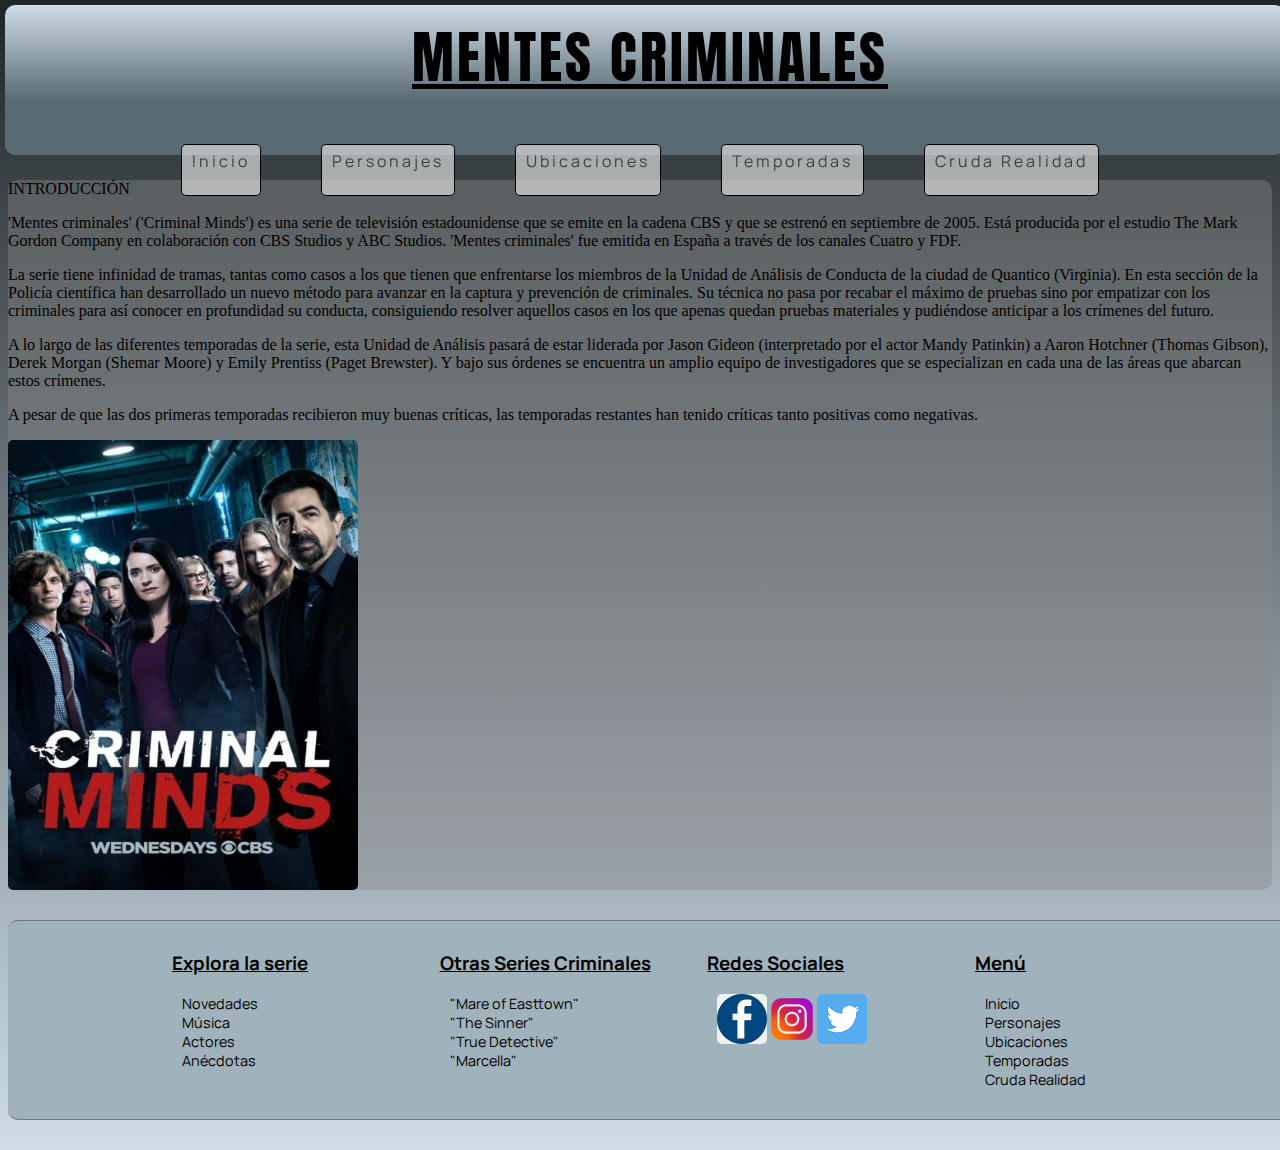
<file: index.html>
<!DOCTYPE html>
<html lang="es">

<head>
    <meta charset="UTF-8">
    <meta http-equiv="X-UA-Compatible" content="IE=edge">
    <meta name="viewport" content="width=device-width, initial-scale=1.0">
    <link rel="stylesheet" href="https://cdn.jsdelivr.net/npm/bootstrap-icons@1.8.1/font/bootstrap-icons.css">
    <link href="https://cdn.jsdelivr.net/npm/bootstrap@5.1.3/dist/css/bootstrap.min.css" rel="stylesheet"
        integrity="sha384-1BmE4kWBq78iYhFldvKuhfTAU6auU8tT94WrHftjDbrCEXSU1oBoqyl2QvZ6jIW3" crossorigin="anonymous">
    <link rel="stylesheet" href="./css/menu.css">
    <link rel="stylesheet" href="./css/style.css">
    <link rel="stylesheet" href="./webfonts/all.css">
    <link rel="stylesheet" href="./css/all.css">
    <link rel="stylesheet" href="./css/all.min.css">

    <title>Mentes Criminales</title>
</head>

<body>
    <div class="header">
        <div class="header__title">
            <div>
                <p class="header__text">MENTES CRIMINALES</p>
            </div>
            <div class="header__menu">
                <nav class="menu">
                    <ul class="menu__list">
                        <li class="menu__item">
                            <a href="index.html" class="menu__link">
                                Inicio
                            </a>
                        </li>
                        <li class="menu__item">
                            <a href="./pages/personajes.html" class="menu__link">
                                Personajes
                            </a>
                        </li>
                        <li class="menu__item">
                            <a href="./pages/ubicaciones.html" class="menu__link">
                                Ubicaciones
                            </a>
                        </li>
                        <li class="menu__item">
                            <a href="./pages/temporadas.html" class="menu__link">
                                Temporadas
                            </a>
                        </li>
                        <li class="menu__item">
                            <a href="./pages/crudarealidad.html" class="menu__link">
                                Cruda Realidad
                            </a>
                        </li>
                    </ul>
                </nav>
                <!--             <div class="header__login">
                    <p>Perfil</p>
                    <img src="./assets/images/usuario.png" alt="" class="img">
                </div> -->
            </div>
        </div>


    </div>
    <main class="container cuerpo">
        <div class="row m-2 p-2">
            <div class="col-8 m-2 p-2">
                <p class="fs-2 text-center text-decoration-underline">INTRODUCCIÓN</p>
                <p>'Mentes criminales' ('Criminal Minds') es una serie de televisión estadounidense
                    que se emite en la cadena CBS y que se estrenó en septiembre de 2005. Está producida por el estudio
                    The Mark Gordon Company en colaboración con CBS Studios y ABC Studios. 'Mentes criminales' fue
                    emitida en España a través de los canales Cuatro y FDF.</p>
                <p> La serie tiene infinidad de tramas, tantas como casos a los que tienen que
                    enfrentarse los miembros de la Unidad de Análisis de Conducta de la ciudad de Quantico (Virginia).
                    En esta sección de la Policía científica han desarrollado un nuevo método para avanzar en la captura
                    y prevención de criminales. Su técnica no pasa por recabar el máximo de pruebas sino por empatizar
                    con los criminales para así conocer en profundidad su conducta, consiguiendo resolver aquellos casos
                    en los que apenas quedan pruebas materiales y pudiéndose anticipar a los crímenes del futuro.</p>
                <p>A lo largo de las diferentes temporadas de la serie, esta Unidad de Análisis
                    pasará de estar liderada por Jason Gideon (interpretado por el actor Mandy Patinkin) a Aaron
                    Hotchner (Thomas Gibson), Derek Morgan (Shemar Moore) y Emily Prentiss (Paget Brewster). Y bajo sus
                    órdenes se encuentra un amplio equipo de investigadores que se especializan en cada una de las áreas
                    que abarcan estos crímenes.</p>
                <p">
                    A pesar de que las dos primeras temporadas recibieron muy buenas críticas, las temporadas restantes
                    han tenido críticas tanto positivas como negativas.
                </p>
            </div>
            <div class="col-3 m-2 p-2 foto">
                <img src="./assets/images/intro.jpg" alt="" class="img">
            </div>
        </div>
    </main>
    <footer class="footer">
        <div class="footer__box">
            <h3 class="footer__title">Explora la serie</h3>
            <div class="footer__items">
                <a href="https://www.formulatv.com/series/mentes-criminales/noticias/" class="footer__link">Novedades</a>
                <a href="https://www.allvipp.com/es/cine-y-television/5-canciones-para-recordar-la-banda-sonora-de-mentes-criminales" class="footer__link">Música</a>
                
                <a href="https://poptv.orange.es/series-y-peliculas/reparto-mentes-criminales/" class="footer__link">Actores</a>
                <a href="https://www.sensacine.com/series/serie-443/secretos-rodaje/#:~:text=Mentes%20criminales%3A%20anecdotas&text=El%20t%C3%ADtulo%20original%20de%20la,Jason%20Donovan%2C%20para%20ser%20exactos."
                    class="footer__link">Anécdotas
                </a>
            </div>
        </div>
        <div class="footer__box">
            <h3 class="footer__title">Otras Series Criminales</h3>
            <div class="footer__items">
                <a href="https://www.filmaffinity.com/es/film310747.html" class="footer__link">"Mare of Easttown"</a>
                <a href="https://es.wikipedia.org/wiki/The_Sinner"
                    class="footer__link">"The Sinner"</a>
                <a href="https://es.wikipedia.org/wiki/True_Detective" class="footer__link">"True Detective"</a>
                <a href="https://www.filmaffinity.com/es/film243460.html" class="footer__link">"Marcella"</a>
            </div>
        </div>
        <div class="footer__box">
            <h3 class="footer__title">Redes Sociales</h3>
            <div class="footer__items footer__items--raw">
                <div class="footer__img">
                    <a href="https://www.facebook.com/Mentescriminaleslatino/"><img src="./assets/images/facebook.png" alt=""
                            class="img"></a>
                </div>
                <div class="footer__img">
                    <a href="https://www.instagram.com/crimmindscbs/?hl=es"><img src="./assets/images/insta.png" alt=""
                            class="img"></a>
                </div>
                <div class="footer__img">
                    <a href="https://twitter.com/mentescrimin"><img src="./assets/images/twitter.png" alt=""
                            class="img"></a>
                </div>
            </div>

        </div>
        <div class="footer__box">
            <h3 class="footer__title">Menú</h3>
            <div class="footer__items">
                <a href="./index.html" class="footer__link">Inicio</a>
                <a href="./pages/personajes.html" class="footer__link">Personajes</a>
                <a href="./pages/ubicaciones.html" class="footer__link">Ubicaciones</a>
                <a href="./pages/temporadas.html" class="footer__link">Temporadas
                </a>
                <a href="./pages/crudarealidad.html" class="footer__link">Cruda Realidad
                </a>
            </div>
        </div>


    </footer>


    

    <script src="./js/script.js"></script>
</body>

</html>
</file>
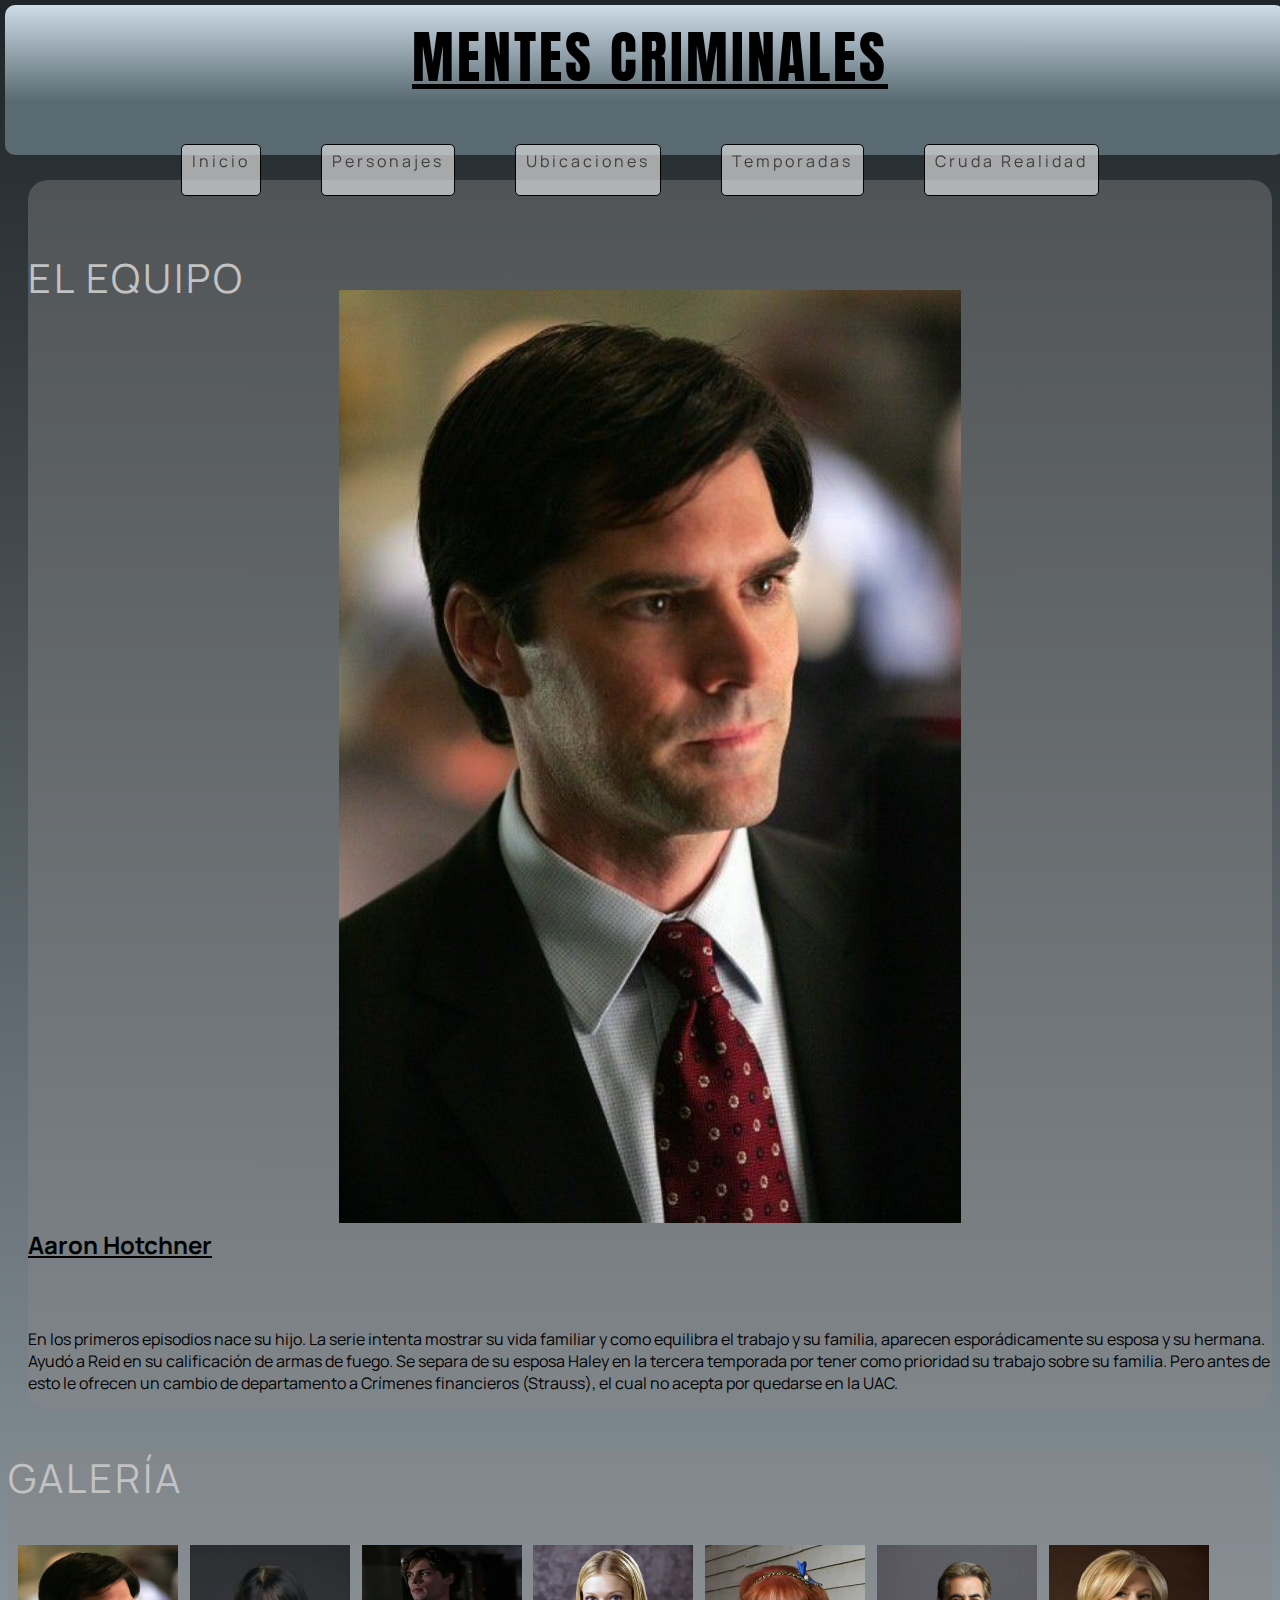
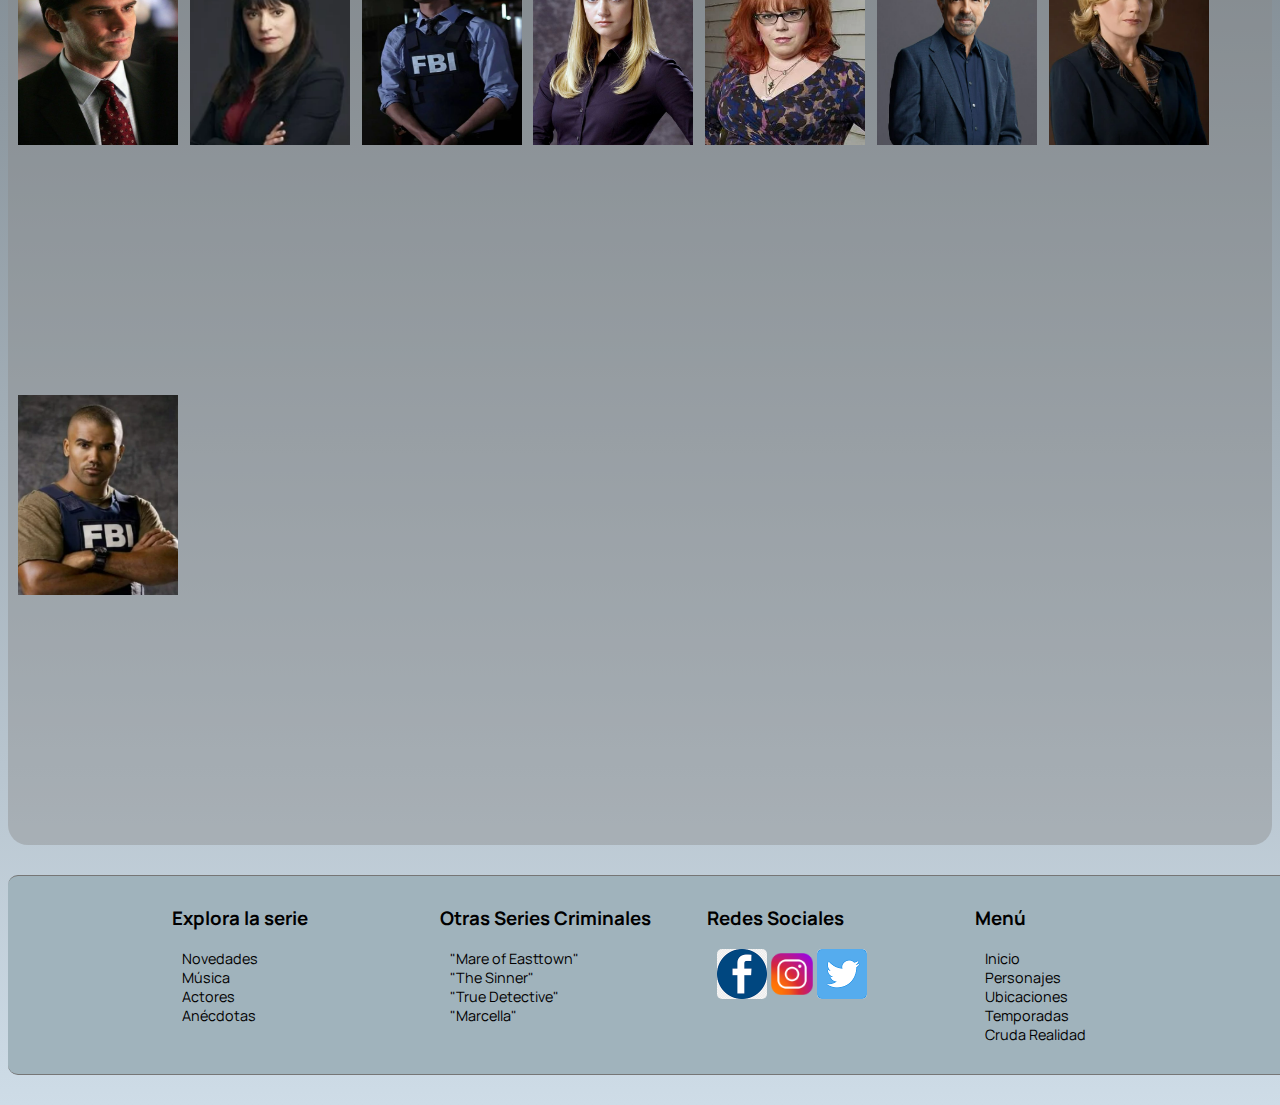
<file: pages/personajes.html>
<!DOCTYPE html>
<html lang="es">

<head>
    <meta charset="UTF-8">
    <meta http-equiv="X-UA-Compatible" content="IE=edge">
    <meta name="viewport" content="width=device-width, initial-scale=1.0">
    <link rel="stylesheet" href="https://cdn.jsdelivr.net/npm/bootstrap-icons@1.8.1/font/bootstrap-icons.css">
    <link href="https://cdn.jsdelivr.net/npm/bootstrap@5.1.3/dist/css/bootstrap.min.css" rel="stylesheet"
        integrity="sha384-1BmE4kWBq78iYhFldvKuhfTAU6auU8tT94WrHftjDbrCEXSU1oBoqyl2QvZ6jIW3" crossorigin="anonymous">
    <link rel="stylesheet" href="../css/persona.css">
    <link rel="stylesheet" href="../css/menu.css">
    <link rel="stylesheet" href="../css/style.css">
    <link rel="stylesheet" href="../webfonts/all.css">
    <link rel="stylesheet" href="../css/all.css">
    <link rel="stylesheet" href="../css/all.min.css">

    <title>Personajes</title>
</head>

<body>
    <div class="header">
        <div class="header__title">
            <div>
                <p class="header__text">MENTES CRIMINALES</p>
            </div>
            <div class="header__menu">
                <nav class="menu">
                    <ul class="menu__list">
                        <li class="menu__item">
                            <a href="../index.html" class="menu__link">
                                Inicio
                            </a>
                        </li>
                        <li class="menu__item">
                            <a href="./personajes.html" class="menu__link">
                                Personajes
                            </a>
                        </li>
                        <li class="menu__item">
                            <a href="./ubicaciones.html" class="menu__link">
                                Ubicaciones
                            </a>
                        </li>
                        <li class="menu__item">
                            <a href="./temporadas.html" class="menu__link">
                                Temporadas
                            </a>
                        </li>
                        <li class="menu__item">
                            <a href="./crudarealidad.html" class="menu__link">
                                Cruda Realidad
                            </a>
                        </li>
                    </ul>
                </nav>
            </div>
        </div>


    </div>
    <main class="row justify-content-evenly main__personajes">

        <div class="col-7 fondo">
            <div class="fondo__title">
                <p class="text-center text-decoration-underline title">EL EQUIPO</p>
            </div>
            <div class="fondo__container" id="fondo__container">
                <img src="" alt="" class="img__big" id="img__big">
            </div>
            <div class="fondo__texts" id="fondo__texts">
                <!-- <h2 class="fondo__title fondo__title-text" id="fondo__text">AARON HOTCHNER</h2>
                    <p class="fondo__text">En los primeros episodios nace su hijo. La serie intenta mostrar su vida familiar y como equilibra el trabajo y su familia, aparecen esporádicamente su esposa y su hermana. Ayudó a Reid en su calificación de armas de fuego. Se separa de su esposa Haley en la tercera temporada por tener como prioridad su trabajo sobre su familia. Pero antes de esto le ofrecen un cambio de departamento a Crímenes financieros (Strauss), el cual no acepta por quedarse en la UAC.</p> -->
                
            </div> 
        </div>

        <div class="col-3 galery">
            <p class="text-center text-decoration-underline title">GALERÍA</p>
            <div class="galery__block" id="galery">
                <div class="contain__img">
                    <img src="../assets/images/Aaron Hotchner.jpg" alt="" class="img__little">
                </div>
                <div class="contain__img">
                    <img src="../assets/images/Emily Prentiss.png" alt="" class="img__little">
                </div>
                <div class="contain__img">
                    <img src="../assets/images/Spencer Reed.jpg" alt="" class="img__little">
                </div>
                <div class="contain__img">
                    <img src="../assets/images/Jennifer Jareau.jpg" alt="" class="img__little">
                </div>
                <div class="contain__img">
                    <img src="../assets/images/Penelope Garcia.png" alt="" class="img__little">
                </div>
                <div class="contain__img">
                    <img src="../assets/images/David Rossi.png" alt="" class="img__little">
                </div>
                <div class="contain__img">
                    <img src="../assets/images/Erin Strauss.png" alt="" class="img__little">
                </div>
                <div class="contain__img">
                    <img src="../assets/images/Derek Morgan.png" alt="" class="img__little">
                </div>
            </div>
        </div>
    </main>
    <footer class="footer">
        <div class="footer__box">
            <h3>Explora la serie</h3>
            <div class="footer__items">
                <a href="https://www.formulatv.com/series/mentes-criminales/noticias/"
                    class="footer__link">Novedades</a>
                <a href="https://www.allvipp.com/es/cine-y-television/5-canciones-para-recordar-la-banda-sonora-de-mentes-criminales"
                    class="footer__link">Música</a>

                <a href="https://poptv.orange.es/series-y-peliculas/reparto-mentes-criminales/"
                    class="footer__link">Actores</a>
                <a href="https://www.sensacine.com/series/serie-443/secretos-rodaje/#:~:text=Mentes%20criminales%3A%20anecdotas&text=El%20t%C3%ADtulo%20original%20de%20la,Jason%20Donovan%2C%20para%20ser%20exactos."
                    class="footer__link">Anécdotas
                </a>
            </div>
        </div>
        <div class="footer__box">
            <h3>Otras Series Criminales</h3>
            <div class="footer__items">
                <a href="https://www.filmaffinity.com/es/film310747.html" class="footer__link">"Mare of Easttown"</a>
                <a href="https://es.wikipedia.org/wiki/The_Sinner" class="footer__link">"The Sinner"</a>
                <a href="https://es.wikipedia.org/wiki/True_Detective" class="footer__link">"True Detective"</a>
                <a href="https://www.filmaffinity.com/es/film243460.html" class="footer__link">"Marcella"</a>
            </div>
        </div>
        <div class="footer__box">
            <h3>Redes Sociales</h3>
            <div class="footer__items footer__items--raw">
                <div class="footer__img">
                    <a href="https://www.facebook.com/Mentescriminaleslatino/"><img src="../assets/images/facebook.png"
                            alt="" class="img"></a>
                </div>
                <div class="footer__img">
                    <a href="https://www.instagram.com/crimmindscbs/?hl=es"><img src="../assets/images/insta.png" alt=""
                            class="img"></a>
                </div>
                <div class="footer__img">
                    <a href="https://twitter.com/mentescrimin"><img src="../assets/images/twitter.png" alt=""
                            class="img"></a>
                </div>
            </div>

        </div>
        <div class="footer__box">
            <h3>Menú</h3>
            <div class="footer__items">
                <a href="../index.html" class="footer__link">Inicio</a>
                <a href="./personajes.html" class="footer__link">Personajes</a>
                <a href="./ubicaciones.html" class="footer__link">Ubicaciones</a>
                <a href="./temporadas.html" class="footer__link">Temporadas
                </a>
                <a href="./crudarealidad.html" class="footer__link">Cruda Realidad
                </a>
            </div>
        </div>


    </footer>
    <script src="../js/galeria.js"></script>
</body>

</html>
</file>
<file: css/menu.css>
@font-face {
    font-family: Manrope;
    src: url(../assets/fonts/Manrope-VariableFont_wght.ttf);
}

.header__menu{

    display: flex;
    flex-wrap: wrap;
    margin-top: 0;
    width: 100%;
    height: 50px;
    font-family: Manrope;
}
.menu{
    display: flex;
    align-items: center;
    height: 100%;
    width: 100%;

}
.menu__list{
    list-style-type: none;
    display: flex;
    flex-wrap: wrap;
    justify-content: center;
    width: 100%;
    
}
.menu__item{
    height: 40px;
    margin: 0px 60px 20px 0px;
    padding: 5px;
    background-color: rgba(218, 218, 218, 0.705);
    border: 1px solid black;
    border-radius: 5px;
    font-size: 1rem;
}
.menu__link{
    text-decoration: none;
    color: rgb(63, 63, 63); 
    padding: 5px;

}

.menu__link:hover{
    text-decoration: underline;
    color: rgb(63, 63, 63);
}
</file>
<file: css/style.css>
body{
    height: 50%;
    background-color: black;
    background: linear-gradient(to bottom, #1f2528 0%,#cedce7 100%);
    background-repeat: no-repeat;
}

@font-face {
    font-family: Anton;
    src: url(../assets/fonts/Anton-Regular.ttf);
}
@font-face {
    font-family: Manrope;
    src: url(../assets/fonts/Manrope-VariableFont_wght.ttf);
}
/*Cabecera de la página*/

.header{
    background-position: center;
    display: flex;
    flex-wrap: wrap;
    justify-content: space-evenly;
    align-items: center;
    position: fixed;
    top: 0;
    left: 0;
    width: 100%;
    padding: 5px;
    margin-bottom: 20px;
    
}
.header__title{
    background-image:  linear-gradient(to bottom, #cedce7 0%,#596a72 64%,#596a72 87%,#596a72 95%);
    display: flex;
    flex-wrap: wrap;
    justify-content: center;
    align-items: center;
    font-family: Anton;
    letter-spacing: 3px;
    margin: 0 auto;
    width: 100%;
    border-radius: 10px;
    height: 150px;
    padding-left: 10px;
}
.header__text{

    margin-top: 10px;
    text-decoration: underline;
    font-size: 3.5rem;
}
.foto{
    width: 350px;
    height: 450px;
    border-radius: 5px;
}
.img{
    width: 100%;
    height: 100%;
    border-radius: 5px;
}


.header__login{
    display: flex;
    width: 300px;
    height: 80px;
    margin-right: 80px;
}




/************MAIN************/
.cuerpo{
    background-color: rgba(135, 135, 135, 0.403); 
    border-radius: 10px;
    color: black;
    margin-top: 180px;
   
}

/***********EL FOOTER*********************/

.footer{
    background-color: #a0b3bc ;
    margin: 30px auto;
    border-top: 1px solid rgb(118,118,118);
    border-bottom: 1px solid rgb(118,118,118);
    font-family: Manrope;
    width: 98%;
    border-radius: 10px;
    display: flex;
    flex-wrap: wrap;
    justify-content: center;
    color: black;
    padding-left: 70px;
}
.footer__title{
    text-decoration: underline;
}
.footer__box{
    width: 20%;
    margin: 10px;
    margin-bottom: 30px;
    
}

.footer__items{
    padding-left: 10px;
    display: flex;
    flex-wrap: wrap;
    flex-direction: column;
}
.footer__items--raw{
    flex-direction: row;
    justify-content:flex-start;
}
.footer__link{
    color: black;
    font-family: Manrope;
    font-size: 0.9rem;
    text-decoration: none;
}
.footer__link:hover{
    color: black;
    text-decoration: underline;
}
.footer__img{
    width: 50px;
    height: 50px;
}
</file>
<file: css/persona.css>
.main__personajes{
    margin-top: 180px;
    font-family: Manrope;
    
}

.title{
    font-size: 2.5rem;
    color: rgb(194, 194, 194);
    letter-spacing: 3px;
}
.fondo{
    background-color: rgba(135, 135, 135, 0.403); 
    border-radius: 20px;
    margin-left: 20px;
    display: flex;
    flex-wrap: wrap;
    justify-content: center;
}
.fondo__title{
    margin-top: 30px;
    width: 100%;
    height: 80px;
}
.fondo__title-text{
    margin-top:0;
    text-decoration: underline;
    font-weight: bold;
}
.fondo__container{
    width: 50%;
    height: 60%;
    vertical-align: top;
}
.img__big{
    width: 100%;
    height: 100%;
}


.galery{
    background-color: rgba(135, 135, 135, 0.403); 
    border-radius: 20px;
}
.galery__block{
    display: flex;
    flex-wrap: wrap;
    justify-content: space-between;
    width: 95%;
    height: 900px;
}

.contain__img{
    width: 160px;
    height: 200px;
    margin-left: 10px;
}
.img__little{
    width: 100%;
    height: 100%;
}
.tarjeta{
    width: 20%;
    margin: 20px;
    padding: 14px;
    border-radius: 10px;
    box-shadow: 3px 3px 15px rgb(48, 48, 48);
    background-color: rgba(135, 135, 135, 0.403); 
    
}
.tarjeta__img{
    width: 75%;
    height: 250px;
}
.tarjeta__tittle{
    color: rgb(48, 48, 48);
    text-decoration: none;
}
.tarjeta__tittle:hover{
    text-decoration: underline;
}
.tarjeta__text{
    text-align: justify;
}
</file>
